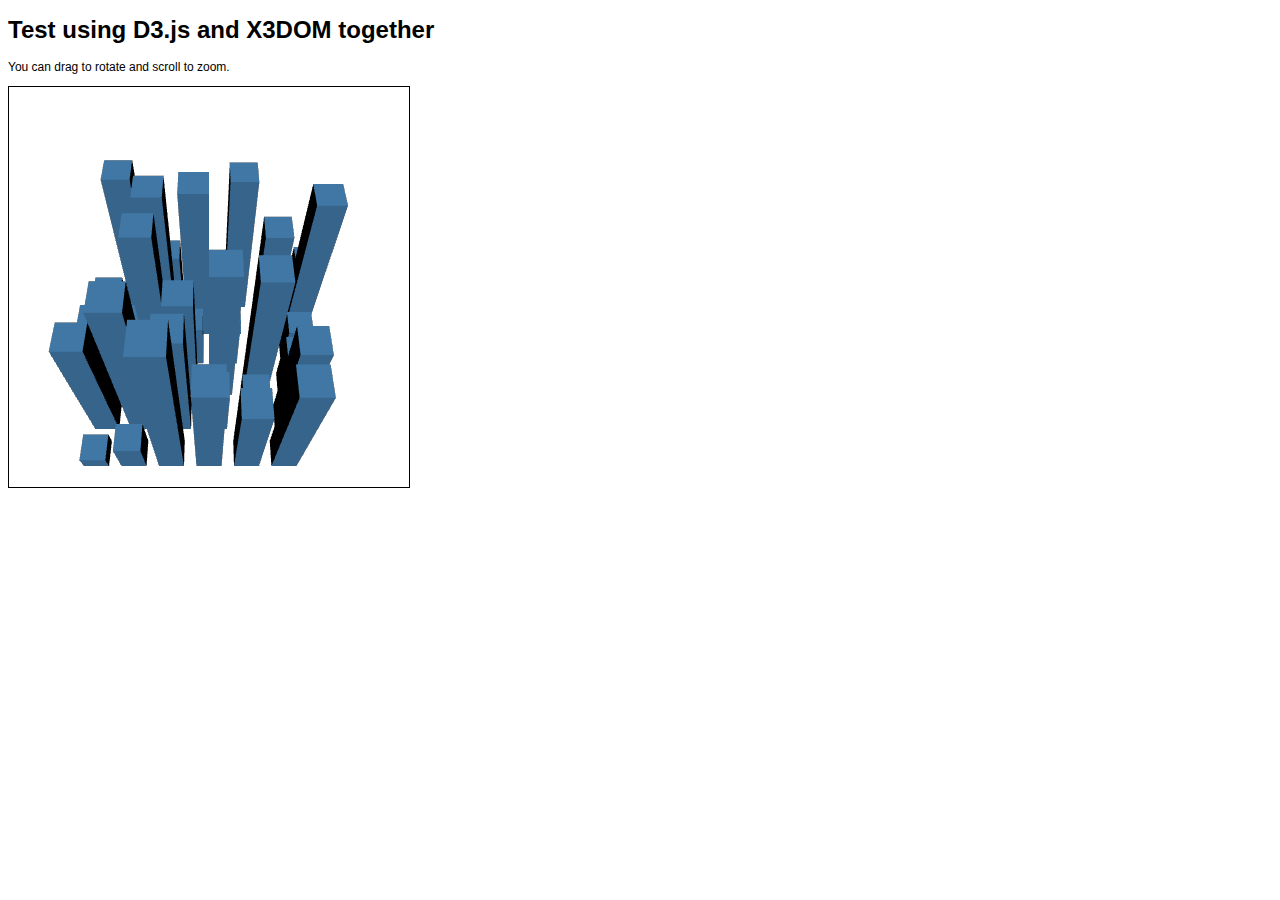
<file: D3D/index.html>
<!DOCTYPE html>
<html>
<head>
	<title>X3DOM with D3!!!</title>
	<script type="text/javascript" src="lib/x3dom.js"> </script>
	<script type="text/javascript" src="lib/d3.js"> </script>
	<link rel="stylesheet" type="text/css" href="lib/x3dom.css"/>
</head>
<body>
	<h1>Test using D3.js and X3DOM together</h1>
	<p>You can drag to rotate and scroll to zoom.</p>
	<x3d width="400px" height="400px" id="X3Dcanvas" draggable="true">
		<scene>
			<viewpoint position='0 -10 20' orientation='1 0 0 0.6'></viewpoint>
			<transform id="scene"></transform>
		</scene>
	</x3d>
	<script type="text/javascript" src="my.js"></script>
</body>
</html>
</file>
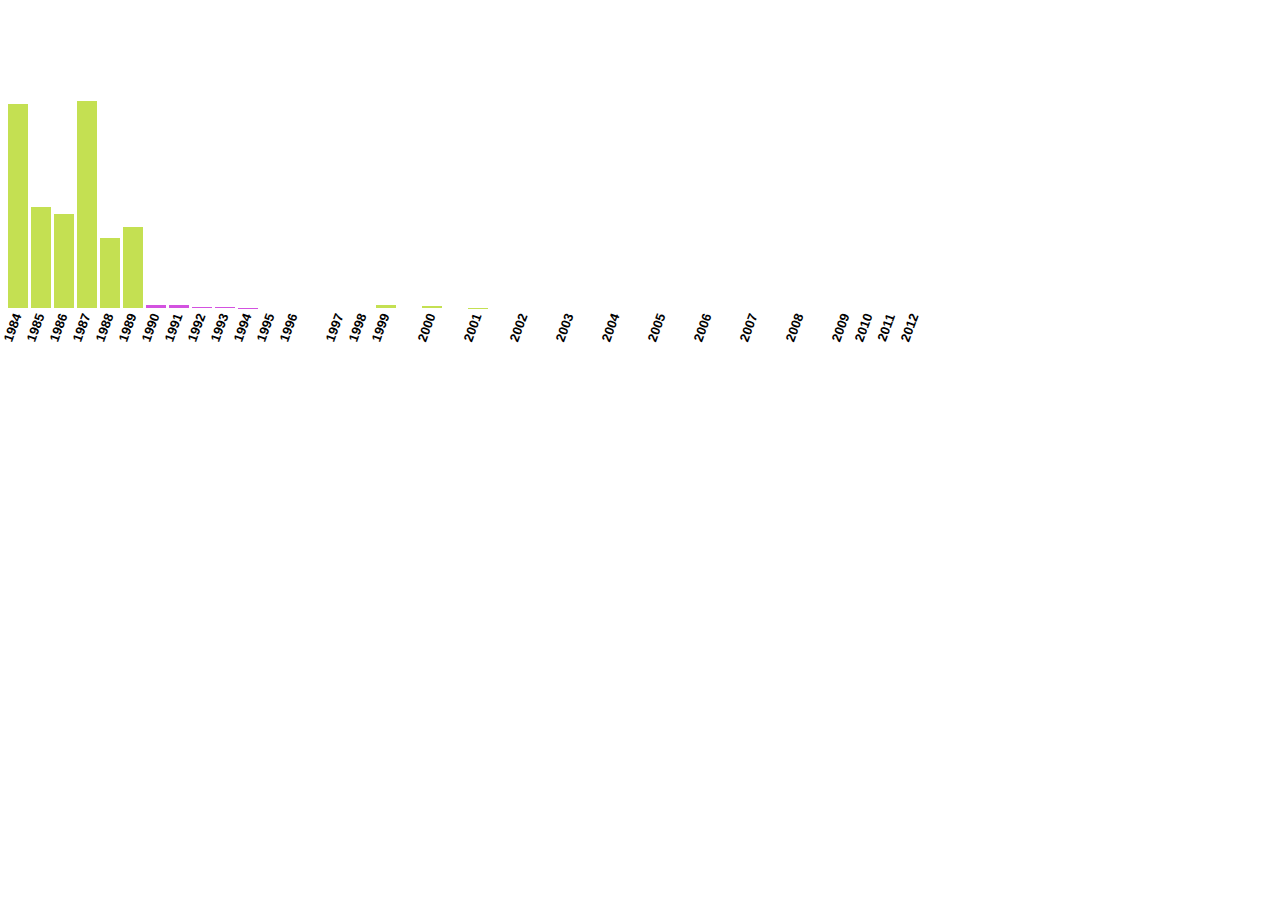
<file: BarGraphWithTooltip/html/grafico.html>
<!DOCTYPE html>
<html>
  <head>
    <meta charset="utf-8">
    <meta name="viewport" content="width=device-width, initial-scale=1.0">
    <title>Gráfico para patagónicos</title>
    <link rel="stylesheet" href="../css/grafico.css">
    <link rel="stylesheet" href="../css/opentip/opentip.css">
  </head>
  <body>
    <div class="grafico"></div>
    <script type="text/javascript" src="../js/d3/d3.js"></script>
    <script type="text/javascript" src="../js/jquery/jquery.js"></script>
    <script type="text/javascript" src="../js/opentip/opentip-jquery.js"></script>
    <script type="text/javascript" src="../js/grafico.js"></script>
    <!-- script(type='text/javascript') document.write('<script src="http://' + (location.host || 'localhost').split(':')[0] + ':35729/livereload.js?snipver=1"></' + 'script>')-->
  </body>
</html>
</file>
<file: D3D/lib/x3dom.css>
/*
 * X3DOM JavaScript Library
 * http://www.x3dom.org
 *
 * (C)2009 Fraunhofer IGD, Darmstadt, Germany
 * Dual licensed under the MIT and GPL
 *
 * Based on code originally provided by
 * Philip Taylor: http://philip.html5.org
 */

body {
  background-color: white;
  font-family: Helvetica, sans-serif;
  font-size: 12px;
}

X3D, x3d {
  position:relative;    /* in order to be able to position stat-div within X3D */
  float:left;           /* float the element so it has the same size like the canvas */
  cursor:pointer;
  margin: 0;
  padding: 0;
  border: 1px solid #000;
}

object {
	margin: 0;
	padding: 0;
	border: none;
	z-index: 0;
  width:100%;
  height:100%;
  float:left;
}

X3D:hover, 
x3d:hover, 
.x3dom-canvas:hover {
  -webkit-user-select: none;
  -webkit-touch-callout: none;
}

.x3dom-canvas {
  border:none;
  cursor:pointer;
  cursor:-webkit-grab;
  cursor:grab;
  width:100%;
  height:100%;
  float:left;
}

.x3dom-canvas-mousedown {
  cursor:-webkit-grabbing;
  cursor:grabbing;
}

.x3dom-canvas:focus {
    outline:none; 
}
.x3dom-progress {
    margin: 0;
    padding: 6px 8px 0px 26px;
    left: 0px;
    top: 0px;
    position: absolute;
    color: #0f0;
    font-family: Helvetica, sans-serif;
    line-height:10px;
    font-size: 10px;
    min-width: 45px;
    min-height: 20px;
    border: 0px;
    background-position: 4px 4px;
    background-repeat: no-repeat;
    background-color: #333;
    background-color: rgba(51, 51, 51, 0.9);
    z-index: 100;
    background-image: url('[data-uri]');
}

.x3dom-progress.bar span {
  position: absolute;
  left: 0;
  top: 0;
  line-height: 20px;
  background-color: red;
}


.x3dom-statdiv {
    margin: 0;
    padding: 0;
    right: 10px;
    top: 10px;
    position: absolute;
    color: #0f0;
    font-family: Helvetica, sans-serif;
    line-height:10px;
    font-size: 10px;
    width: 75px;
    height: 70px;
    border: 0px;
}

#x3dom-state-canvas {
    margin: 2px;
    padding: 0;
    right: 0%;
    top: 0%;
    position: absolute;
}

#x3dom-state-viewer {
  position: absolute;
  margin: 2px;
  padding: 5px;
  width: 135px;
  top: 0%;
  right: 0%;
  opacity: 0.9;
  background-color: #323232;
  z-index: 1000;
  font-family: Arial, sans-serif;
  color: #C8C8C8;
  font-weight: bold;
  text-transform: uppercase;
  cursor: help;
}

.x3dom-states-head {
  display: block;
  font-size: 26px;
}

.x3dom-states-head2 {
  font-size: 10px;
}

.x3dom-states-list {
  float: left;
  width: 100%;
  border-top: 1px solid #C8C8C8;
  list-style: none;
  font-size: 9px;
  line-height: 16px;
  margin:0;
  padding: 0;
  padding-top: 2px;
}

.x3dom-states-item  {
  width: 100%;
  float: left;
}

.x3dom-states-item-title {
  float: left;
  margin-left: 2px;
}

.x3dom-states-item-value {
  float: right;
  margin-right: 2px;
}

.x3dom-touch-marker {
	display: inline;
    padding: 5px;
	border-radius: 10px;
    position: absolute;
    font-family: Helvetica, sans-serif;
    line-height:10px;
    font-size: 10px;
    color: darkorange;
    background: cornsilk;
    opacity: 0.6;
    border: 2px solid orange;
	z-index: 200;
}

.x3dom-logContainer {
    border: 2px solid olivedrab;
    height: 200px;
    padding: 4px;
    overflow: auto;
    white-space: pre-wrap;
    font-family: sans-serif;
    font-size: x-small;
    color: #00ff00;
    background-color: black;
    margin-right: 10px;
}

.x3dom-nox3d {
    font-family: Helvetica, sans-serif;
    font-size: 14px;
    background-color: #eb7a7a;
    padding: 1em;
    opacity: 0.75;
}

.x3dom-nox3d p { 
    color: #fff;
    font-size: 14px;
}

.x3dom-nox3d a { 
    color: #fff;
    font-size: 14px;
}


/* self-clearing floats */
.group:after {
  content: "."; 
  display: block; 
  height: 0; 
  clear: both; 
  visibility: hidden;
}
</file>
<file: BarGraphWithTooltip/css/grafico.css>
body {
  font-family: Arial, Helvetica, sans-serif;
  font-size: 13px; }

.grafico {
  width: 800px;
  height: 300px;
  margin-top: 5px;
  position: relative; }

.barra {
  position: absolute;
  height: inherit; }
  .barra .tick {
    position: absolute;
    left: -10px;
    bottom: -40px;
    -webkit-transform: rotate(-70deg);
    font-weight: bold; }
  .barra .mark {
    position: absolute;
    bottom: 0px;
    width: inherit; }
    .barra .mark .value {
      background-color: white;
      position: absolute;
      opacity: 0;
      z-index: 1; }
</file>
<file: BarGraphWithTooltip/css/opentip/opentip.css>
.opentip-container,
.opentip-container * {
  -webkit-box-sizing: border-box;
  -moz-box-sizing: border-box;
  box-sizing: border-box;
}
.opentip-container {
  position: absolute;
  max-width: 300px;
  z-index: 100;
  -webkit-transition: -webkit-transform 1s ease-in-out;
  -moz-transition: -moz-transform 1s ease-in-out;
  -o-transition: -o-transform 1s ease-in-out;
  -ms-transition: -ms-transform 1s ease-in-out;
  transition: transform 1s ease-in-out;
  pointer-events: none;
  -webkit-transform: translateX(0) translateY(0);
  -moz-transform: translateX(0) translateY(0);
  -o-transform: translateX(0) translateY(0);
  -ms-transform: translateX(0) translateY(0);
  transform: translateX(0) translateY(0);
}
.opentip-container.fixed.hidden.stem-top.stem-center,
.opentip-container.fixed.going-to-show.stem-top.stem-center,
.opentip-container.fixed.hiding.stem-top.stem-center {
  -webkit-transform: translateY(-5px);
  -moz-transform: translateY(-5px);
  -o-transform: translateY(-5px);
  -ms-transform: translateY(-5px);
  transform: translateY(-5px);
}
.opentip-container.fixed.hidden.stem-top.stem-right,
.opentip-container.fixed.going-to-show.stem-top.stem-right,
.opentip-container.fixed.hiding.stem-top.stem-right {
  -webkit-transform: translateY(-5px) translateX(5px);
  -moz-transform: translateY(-5px) translateX(5px);
  -o-transform: translateY(-5px) translateX(5px);
  -ms-transform: translateY(-5px) translateX(5px);
  transform: translateY(-5px) translateX(5px);
}
.opentip-container.fixed.hidden.stem-middle.stem-right,
.opentip-container.fixed.going-to-show.stem-middle.stem-right,
.opentip-container.fixed.hiding.stem-middle.stem-right {
  -webkit-transform: translateX(5px);
  -moz-transform: translateX(5px);
  -o-transform: translateX(5px);
  -ms-transform: translateX(5px);
  transform: translateX(5px);
}
.opentip-container.fixed.hidden.stem-bottom.stem-right,
.opentip-container.fixed.going-to-show.stem-bottom.stem-right,
.opentip-container.fixed.hiding.stem-bottom.stem-right {
  -webkit-transform: translateY(5px) translateX(5px);
  -moz-transform: translateY(5px) translateX(5px);
  -o-transform: translateY(5px) translateX(5px);
  -ms-transform: translateY(5px) translateX(5px);
  transform: translateY(5px) translateX(5px);
}
.opentip-container.fixed.hidden.stem-bottom.stem-center,
.opentip-container.fixed.going-to-show.stem-bottom.stem-center,
.opentip-container.fixed.hiding.stem-bottom.stem-center {
  -webkit-transform: translateY(5px);
  -moz-transform: translateY(5px);
  -o-transform: translateY(5px);
  -ms-transform: translateY(5px);
  transform: translateY(5px);
}
.opentip-container.fixed.hidden.stem-bottom.stem-left,
.opentip-container.fixed.going-to-show.stem-bottom.stem-left,
.opentip-container.fixed.hiding.stem-bottom.stem-left {
  -webkit-transform: translateY(5px) translateX(-5px);
  -moz-transform: translateY(5px) translateX(-5px);
  -o-transform: translateY(5px) translateX(-5px);
  -ms-transform: translateY(5px) translateX(-5px);
  transform: translateY(5px) translateX(-5px);
}
.opentip-container.fixed.hidden.stem-middle.stem-left,
.opentip-container.fixed.going-to-show.stem-middle.stem-left,
.opentip-container.fixed.hiding.stem-middle.stem-left {
  -webkit-transform: translateX(-5px);
  -moz-transform: translateX(-5px);
  -o-transform: translateX(-5px);
  -ms-transform: translateX(-5px);
  transform: translateX(-5px);
}
.opentip-container.fixed.hidden.stem-top.stem-left,
.opentip-container.fixed.going-to-show.stem-top.stem-left,
.opentip-container.fixed.hiding.stem-top.stem-left {
  -webkit-transform: translateY(-5px) translateX(-5px);
  -moz-transform: translateY(-5px) translateX(-5px);
  -o-transform: translateY(-5px) translateX(-5px);
  -ms-transform: translateY(-5px) translateX(-5px);
  transform: translateY(-5px) translateX(-5px);
}
.opentip-container.fixed .opentip {
  pointer-events: auto;
}
.opentip-container.hidden {
  display: none;
}
.opentip-container .opentip {
  position: relative;
  font-size: 13px;
  line-height: 120%;
  padding: 9px 14px;
  color: #4f4b47;
  text-shadow: -1px -1px 0px rgba(255,255,255,0.2);
}
.opentip-container .opentip .header {
  margin: 0;
  padding: 0;
}
.opentip-container .opentip .close {
  pointer-events: auto;
  display: block;
  position: absolute;
  top: -12px;
  left: 60px;
  color: rgba(0,0,0,0.5);
  background: rgba(0,0,0,0);
  text-decoration: none;
}
.opentip-container .opentip .close span {
  display: none;
}
.opentip-container .opentip .loading-indicator {
  display: none;
}
.opentip-container.loading .loading-indicator {
  display: block;
}
.opentip-container.style-dark .opentip,
.opentip-container.style-alert .opentip {
  color: #f8f8f8;
  text-shadow: 1px 1px 0px rgba(0,0,0,0.2);
}
.opentip-container.style-glass .opentip {
  padding: 15px 25px;
  color: #317cc5;
  text-shadow: 1px 1px 8px rgba(0,94,153,0.3);
}
.opentip-container.hide-effect-fade {
  -webkit-transition: -webkit-transform 0.5s ease-in-out, opacity 1s ease-in-out;
  -moz-transition: -moz-transform 0.5s ease-in-out, opacity 1s ease-in-out;
  -o-transition: -o-transform 0.5s ease-in-out, opacity 1s ease-in-out;
  -ms-transition: -ms-transform 0.5s ease-in-out, opacity 1s ease-in-out;
  transition: transform 0.5s ease-in-out, opacity 1s ease-in-out;
  opacity: 1;
  -ms-filter: none;
  filter: none;
}
.opentip-container.hide-effect-fade.hiding {
  opacity: 0;
  -ms-filter: progid:DXImageTransform.Microsoft.Alpha(Opacity=0);
  filter: alpha(opacity=0);
}
.opentip-container.show-effect-appear.going-to-show,
.opentip-container.show-effect-appear.showing {
  -webkit-transition: -webkit-transform 0.5s ease-in-out, opacity 1s ease-in-out;
  -moz-transition: -moz-transform 0.5s ease-in-out, opacity 1s ease-in-out;
  -o-transition: -o-transform 0.5s ease-in-out, opacity 1s ease-in-out;
  -ms-transition: -ms-transform 0.5s ease-in-out, opacity 1s ease-in-out;
  transition: transform 0.5s ease-in-out, opacity 1s ease-in-out;
}
.opentip-container.show-effect-appear.going-to-show {
  opacity: 0;
  -ms-filter: progid:DXImageTransform.Microsoft.Alpha(Opacity=0);
  filter: alpha(opacity=0);
}
.opentip-container.show-effect-appear.showing {
  opacity: 1;
  -ms-filter: none;
  filter: none;
}
.opentip-container.show-effect-appear.visible {
  opacity: 1;
  -ms-filter: none;
  filter: none;
}
</file>
